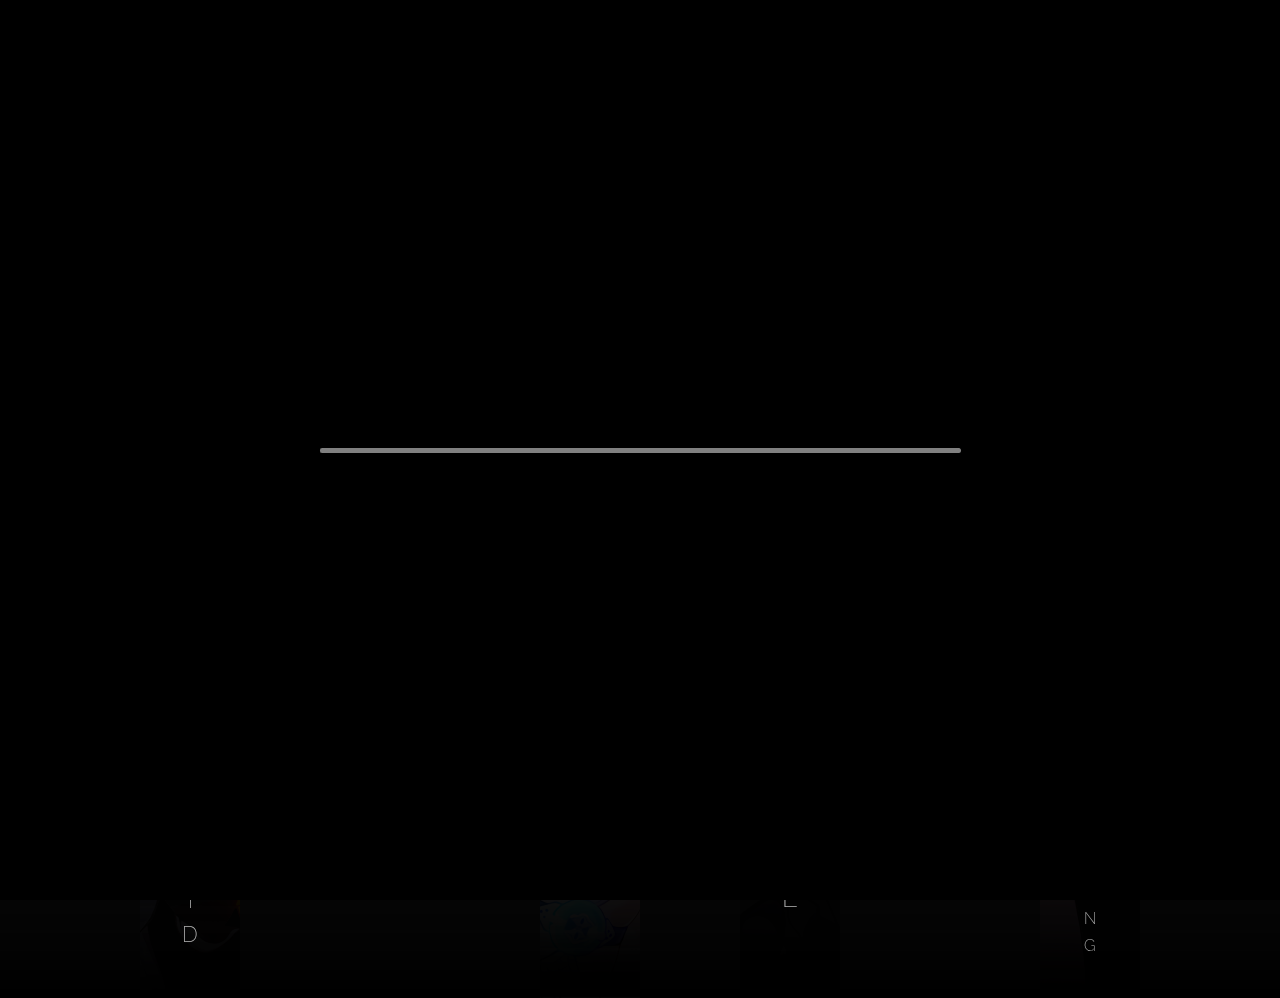
<file: index.html>
<!DOCTYPE html>
<html lang="en">
    <head>
        <title>Elysian Realm Recommended Builds (v6.7)</title>
        <meta charset="UTF-8">
        <meta name="keywords" content="Honkai Impact, Elysian Realm, Elysian Realm Guide">
        <meta name="description" content="Recommended builds and team for Elysian Realm in Honkai Impact">
        <meta name="viewport" content="width=device-width, initial-scale=1.0">
		<meta name="theme-color" content="black">
		<!-- Open Graph -->
		<meta property="og:url" content="https://goenyan.github.io/mimi-realm/">
		<meta property="og:type" content="website">
		<meta property="og:title" content="Elysian Realm Recommended Builds (v6.7)">
		<meta property="og:description" content="Recommended builds and team for Elysian Realm in Honkai Impact">
		<meta property="og:image" content="https://goenyan.github.io/mimi-realm/static/img/preview_v2.png">
		<meta property="og:image:type" content="image/png">
		<!-- Twitter -->
		<meta property="twitter:url" content="https://goenyan.github.io/mimi-realm/">
		<meta property="twitter:domain" content="risbi0.github.io">
		<meta name="twitter:title" content="Elysian Realm Recommended Builds (v6.7)">
		<meta name="twitter:description" content="Recommended builds and team for Elysian Realm in Honkai Impact">
		<meta name="twitter:image" content="https://goenyan.github.io/mimi-realm/static/img/preview_v2.png">
		<meta name="twitter:card" content="summary_large_image">
		<!-- web manifest, favicons -->
        <link rel="manifest" href="site.webmanifest" crossorigin="use-credentials">
        <link rel="icon" type="image/png" sizes="16x16" href="static/favicon/favicon-16x16.png">
        <link rel="icon" type="image/png" sizes="32x32" href="static/favicon/favicon-32x32.png">
        <link rel="icon" href="static/favicon/favicon.ico">
        <link rel="mask-icon" href="static/favicon/safari-pinned-tab.svg" color="#df76d8">
        <link rel="apple-touch-icon" sizes="180x180" href="static/favicon/apple-touch-icon.png">
		<!-- stylesheets, font, icon -->
        <link rel="preconnect" href="https://fonts.gstatic.com" crossorigin>
        <link rel="preconnect" href="https://fonts.googleapis.com">
        <link rel="stylesheet" href="https://fonts.googleapis.com/icon?family=Material+Icons">
		<link rel="stylesheet" href="https://fonts.googleapis.com/css2?family=Material+Symbols+Outlined:wght@200"/>
        <link rel="stylesheet" href="https://fonts.googleapis.com/css2?family=Raleway:wght@100;200&display=swap">
		<link rel="stylesheet" href="https://fonts.googleapis.com/css2?family=Plus+Jakarta+Sans:wght@300&display=swap">
        <link rel="stylesheet" href="static/styles/reset.css">
        <link rel="stylesheet" href="static/styles/styles.css">
		<!-- Google Analytics -->
        <script async src="https://www.googletagmanager.com/gtag/js?id=G-Q75RCLLPR4"></script>
		<script>
			window.dataLayer = window.dataLayer || [];
			function gtag(){dataLayer.push(arguments);}
			gtag('js', new Date());

			gtag('config', 'G-Q75RCLLPR4');
		</script>
		<!-- Google Tag Manager -->
		<script>
			(function(w,d,s,l,i){w[l]=w[l]||[];w[l].push({'gtm.start':
            new Date().getTime(),event:'gtm.js'});var f=d.getElementsByTagName(s)[0],
            j=d.createElement(s),dl=l!='dataLayer'?'&l='+l:'';j.async=true;j.src=
            'https://www.googletagmanager.com/gtm.js?id='+i+dl;f.parentNode.insertBefore(j,f);
            })(window,document,'script','dataLayer','GTM-K7H2JLF');
        </script>
    <script defer src="static/script.js"></script></head>
    <body class="flex f-col">
		<noscript>You need to enable JavaScript to run this app.</noscript>
        <div id="cover" class="flex fh-center fv-center pos-abs"><div id="progress-bar"><div id="meter"></div></div></div>
		<div id="bg"></div>
        <header class="flex fh-center fv-center f-col">
            <h1>Elysian Realm</h1>
            <p>Recommended builds updated for v6.7</p>
            <div>
                <a href="about.html">About This Guide</a>
                <a href="https://mimiakane.com/" target="_blank">Main Website</a>
				<a href="https://giwish.mimiakane.com/" target="_blank">Genshin Impact Wish Simulator</a>
            </div>
        </header>
        <main id="main-container" class="flex">
            <!-- generated html per loop
            // loop amount = valk amount
            <button type="button" class="banner pos-rel overflow-hide(mobile only) hidden(replaced with->)[animation name](removed after 1.99s)">
                <div id="[valk acronym]" class="[desktop/mobile] [desktop-mobile]-pos"></div>
                <div class="main-name flex fh-center fv-center pos-abs">
                    <span class="vertical-text [desktop/mobile]">[valk name]</span>
                </div>
            </button>
            -->
        </main>
        <button id="close">
            <span class="material-icons">close</span>
        </button>
        <div id="guide-container" class="no-display">
            <!-- loop  amount = same as above
            <div class="guide-content flex fv-center f-col [desktop/mobile] no-display [animation name on click]">
                <h2>[valk name]</h2> (desktop only)
                <p class="rating">[Inferno/Abstinence/Corruption]</p>
                <p class="build-no">Build [no.]</p> (for multiple builds only)
                <div class="rec-signets flex f-row">
                    // 5 times
                    <div class="signet sig-tog flex fh-center fv-center [signet owner]"></div>
                    // ...
                </div>
                <div class="flex f-row">
                    // 2-4 times depending if there's a transitional signet table, notes, or both
                    <div class="anchor flex fh-center fv-center pos-rel">
                        [M/S/T/N]
                        <a href="#[main/secondary/transitional-signets / notes]-[valk index]-[build no.]">
                            [Main/Secondary/Transitional Signets / Notes]
                            <span class="link-spanner pos-abs"></span>
                        </a>
                    </div>
                    // ...
                </div>
                <div class="emblem-support flex f-row">
                    <div class="emblem flex fh-center">
                        <table>
                            <thead>
                                <tr><th>Time</th><th colspan="2">Emblem</th></tr>
                            </thead>
                            <tbody>
                                // 3 rows
                                <tr>
                                    <td>[Early / Mid / Late]</td>
                                    // 1-2 times
                                    <td class="pos-rel">
                                        <div class="pic [emblem acronym]"></div>
                                        <label class="tooltip flex fh-center pos-abs">
                                            <input type="checkbox" class="pos-abs">
                                            <span class="pos-abs">[emblem name]</span>
                                        </label>
                                    </td>
                                    // ...
                                </tr>
                                // ...
                            </tbody>
                        </table>
                    </div>
                    <div class="supp flex fh-center">
                        <table>
                            <thead>
                                <tr><th>Type</th><th colspan="4">Supports</th></tr>
                            </thead>
                            <tbody>
                                // 2 rows
                                <tr>
                                    <td>[Utility / Damage]</td>
                                    // 2 times (support 1 and 2)
                                    <td class="pos-rel" colspan="2">
                                        <div class="pic [support valk acronym]">
                                        <label class="tooltip">
                                            <p>[support valk acronym uppercase]</p>
                                            <input type="checkbox" class="pos-abs">
                                            <span class="pos-abs">[support valk name]</span>
                                        </label>
                                    </td>
                                    // ...
                                </tr>
                                // ...
                            </tbody>
                        </table>
                    </div>
                </div>
                <h3>Recommended Gear</h3>
                <table class="gear-tbl">
                    <tbody>
                        // 2 rows
                        <tr>
                            <td class="pos-rel">
                                <div class="pic [weapon/stig class]"></div>
                                <label class="tooltip flex fh-center pos-abs">
                                    <input class="pos-abs" type="checkbox">
                                    <span class="pos-abs">[weapon/stig name]</span>
                                </label>
                            </td>
                        </tr>
                        // ...
                    </tbody>
                </table>
                <h3 id="exclusive-signets-[valk index]-[build no.]">Exclusive Signets</h3>
                <table id="exclusive-tbl">
                    <thead>
                        <tr><th>Signet</th><th>Priority</th></tr>
                    </thead>
                    <tbody>
                        // 5 times
                        <tr>
                            <td>Blessing of [exclusive signet name]</td>
                            <td>[Start/1st/2nd/Filler/Reinforcement/No]</td>
                        </tr>
                    </tbody>
                </table>
                // 2-3 times depending whether there's a transitional table or not
                <h3 id="[main/secondary/transitional]-signets-[valk index]-[build no.]">[Main/Secondary/Transitional] Signets</h3>
                <div class="rec-signets flex f-row">
                    // 1-4 times
                    <div class="signet sig-sep flex fv-center f-col [signet owner]">
                        <label>[I/II]</label>
                    </div>
                    // ...
                </div>
                <table id="[main/secondary/transitional]-tbl">
                    <thead>
                        <tr><th>Owner</th><th>Signet</th></tr>
                    </thead>
                    <tbody>
                        // times depending
                        <tr>
                            <td rowspan="5">[signet Owner]</td> // sample cell merge
                            <td>[signet 1]</td>
                        </tr>
                        // ...
                    </tbody>
                </table>
                // 0 - 1
                <div id="notes-[valk index]-[build no.]">
                    Notes:<br><br>
                    [note content]
                </div>
            </div>
            // ...
            -->
        </div>
        <footer></footer>
        <button id="goToTop">
            <span class="material-icons">keyboard_arrow_up</span>
        </button>
        <script>
        // register service worker
        if ('serviceWorker' in navigator) {
            const device = /Mobi/i.test(window.navigator.userAgent) ? 'mb' : 'dt';
            const value = encodeURIComponent(device);
            const swUrl = `serviceWorker.js?device=${value}`;
            navigator.serviceWorker.register(swUrl).then(() => console.log("Service Worker Registered"));
        }
        </script>
    </body>
</html>
</file>
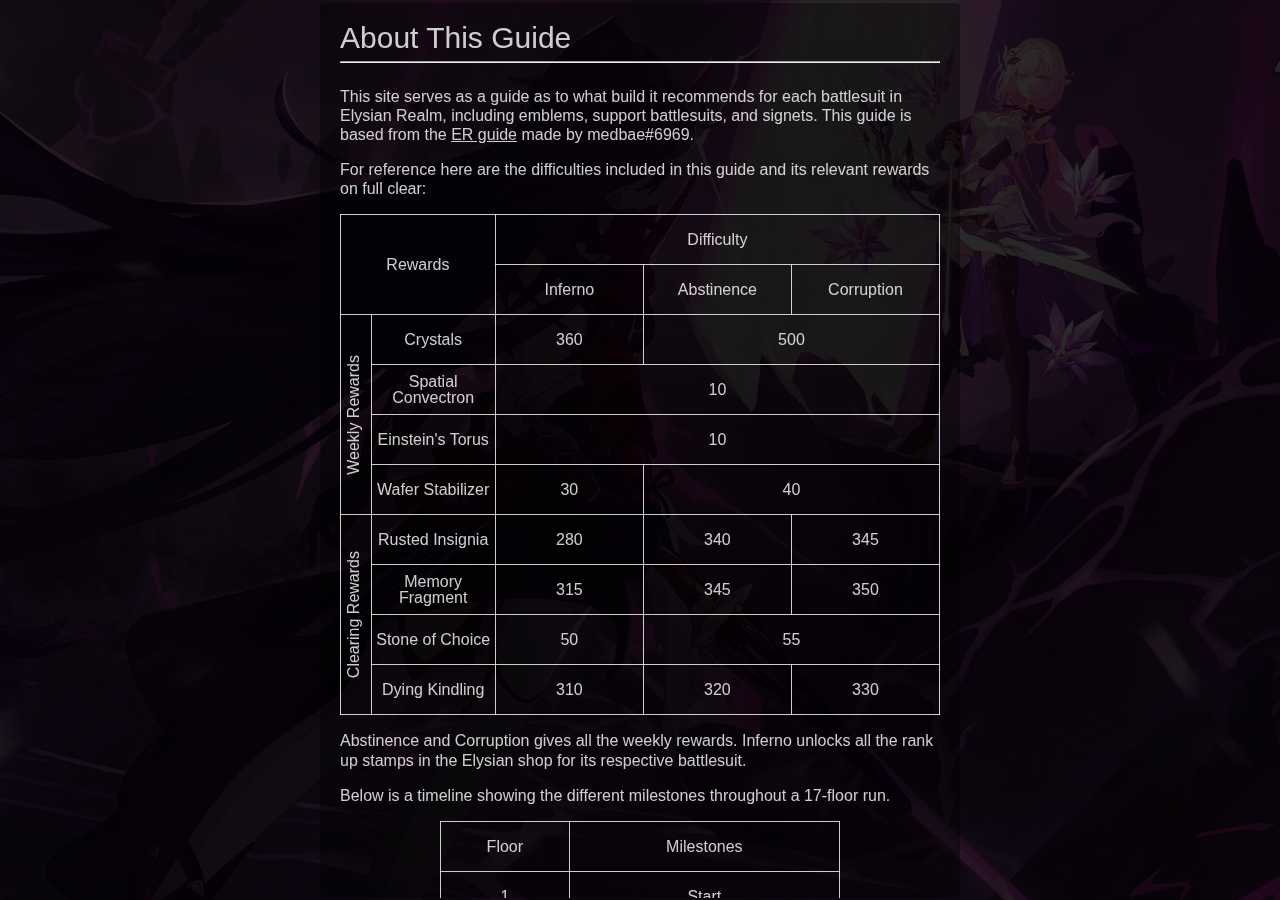
<file: about.html>
<!DOCTYPE html>
<html lang="en">
    <head>
        <title>About This Guide</title>
        <meta charset="UTF-8">
        <meta name="viewport" content="width=device-width, initial-scale=1.0">
        <meta name="theme-color" content="black">

        <link rel="icon" type="image/png" sizes="32x32" href="/mimi-realm/static/favicon/favicon-32x32.png">
        <link rel="icon" type="image/png" sizes="16x16" href="/mimi-realm/static/favicon/favicon-16x16.png">

        <link rel="stylesheet" href="static/styles/reset.css">
        <link rel="stylesheet" href="static/styles/styles.css">

        <script async src="https://www.googletagmanager.com/gtag/js?id=G-Q75RCLLPR4"></script>
		<script>
			window.dataLayer = window.dataLayer || [];
			function gtag(){dataLayer.push(arguments);}
			gtag('js', new Date());

			gtag('config', 'G-Q75RCLLPR4');
		</script>
    </head>
    <body id="about">
		<div id="bg"></div>
        <div id="container" class="flex fh-center fv-center">
            <div id="sub-container">
                <h5>About This Guide</h5><hr><br>
                <p>This site serves as a guide as to what build it recommends for each battlesuit in Elysian Realm, including emblems, support battlesuits, and signets. This guide is based from the <a href="https://rentry.org/ElysianRealm" target="_blank">ER guide</a> made by medbae#6969.</p><br>
                <p>For reference here are the difficulties included in this guide and its relevant rewards on full clear:</p><br>
                <div style="overflow-x: auto;">
                    <table>
                        <thead>
                            <tr>
                                <th colspan="2" rowspan="2">Rewards</th>
                                <th colspan="3">Difficulty</th>
                            </tr>
                            <tr>
                                <th>Inferno</th>
                                <th>Abstinence</th>
                                <th>Corruption</th>
                            </tr>
                        </thead>
                        <tbody>
                            <tr>
                                <td rowspan="4">
                                    <div class="flex fh-center fv-center" style="width: 25px;">
                                        <div class="sideways">Weekly Rewards</div>
                                    </div>
                                </td>
                                <td>Crystals</td>
                                <td>360</td>
                                <td colspan="2">500</td>
                            </tr>
                            <tr>
                                <td>Spatial Convectron</td>
                                <td colspan="3">10</td>
                            </tr>
                            <tr>
                                <td>Einstein's Torus</td>
                                <td colspan="3">10</td>
                            </tr>
                            <tr>
                                <td>Wafer Stabilizer</td>
                                <td>30</td>
                                <td colspan="2">40</td>
                            </tr>
                            <tr>
                                <td rowspan="4">
                                    <div class="flex fh-center fv-center" style="width: 25px;">
                                        <div class="sideways">Clearing Rewards</div>
                                    </div>
                                </td>
                                <td>Rusted Insignia</td>
                                <td>280</td>
                                <td>340</td>
                                <td>345</td>
                            </tr>
                            <tr>
                                <td>Memory Fragment</td>
                                <td>315</td>
                                <td>345</td>
                                <td>350</td>
                            </tr>
                            <tr>
                                <td>Stone of Choice</td>
                                <td>50</td>
                                <td colspan="2">55</td>
                            </tr>
                            <tr>
                                <td>Dying Kindling</td>
                                <td>310</td>
                                <td>320</td>
                                <td>330</td>
                            </tr>
                        </tbody>
                    </table>
                </div><br>
                <p>Abstinence and Corruption gives all the weekly rewards. Inferno unlocks all the rank up stamps in the Elysian shop for its respective battlesuit.</p><br>
                <p>Below is a timeline showing the different milestones throughout a 17-floor run.</p><br>
                <table id="timeline">
                    <thead>
                        <tr>
                            <th>Floor</th>
                            <th colspan="2">Milestones</th>
                        </tr>
                    </thead>
                    <tbody>
                        <tr>
                            <td>1</td>
                            <td colspan="2">Start</td>
                        </tr>
                        <tr>
                            <td>2</td>
                            <td colspan="2" rowspan="2">-</td>
                        </tr>
                        <tr>
                            <td>3</td>
                        </tr>
                        <tr>
                            <td>4</td>
                            <td>Double Signets</td>
                            <td>Shop 1</td>
                        </tr>
                        <tr>
                            <td>5</td>
                            <td colspan="2">Shop 1</td>
                        </tr>
                        <tr>
                            <td>6</td>
                            <td colspan="2">-</td>
                        </tr>
                        <tr>
                            <td>7</td>
                            <td colspan="2">Double Signets</td>
                        </tr>
                        <tr>
                            <td>8</td>
                            <td>Boss 1</td>
                            <td>Shop 2</td>
                        </tr>
                        <tr>
                            <td>9</td>
                            <td colspan="2">Shop 2</td>
                        </tr>
                        <tr>
                            <td>10</td>
                            <td colspan="2">-</td>
                        </tr>
                        <tr>
                            <td>11</td>
                            <td colspan="2">Double Signets</td>
                        </tr>
                        <tr>
                            <td>12</td>
                            <td>Boss 2</td>
                            <td>Shop 3</td>
                        </tr>
                        <tr>
                            <td>13</td>
                            <td colspan="2">Shop 3</td>
                        </tr>
                        <tr>
                            <td>14</td>
                            <td colspan="2">-</td>
                        </tr>
                        <tr>
                            <td>15</td>
                            <td colspan="2">Double Signets</td>
                        </tr>
                        <tr>
                            <td>16</td>
                            <td colspan="2">Shop 4 (mandatory)</td>
                        </tr>
                        <tr>
                            <td>17</td>
                            <td colspan="2">Boss 3</td>
                        </tr>
                    </tbody>
                </table><br>
                <p>Emblems on the left side of the Emblems column are the General emblems while on the right side are the Support emblems.</p><br>
                <p>Support battlesuits are classified into 2 types - utility and damage. Utility is usually for early game and damage for late game.</p><br>
                <p>Recommended gear is ordered by decreasing significance.</p><br>
                <p>Exclusive signets are listed with its respective priorities:</p><br>
                <ul>
                    <li>Start - picked from the start</li>
                    <li>1st / 2nd - next in line</li>
                    <li>Reinforcement - can be picked after the main signets are obtained</li>
                    <li>Optional - optional</li>
                    <li>No - don't pick</li>
                </ul>
                <p>Regular signets are grouped into 4 types - transitional, main, secondary, and optional. All battlesuits in this guide have main and secondary signets while some additionally have transitional or optional signets.</p><br>
                <ul>
                    <li>Transitional signets are picked before main signets. They give a fast increase in damage to get double rewards in 4F and beat 8F. After getting these signets, enter Phyllis' Shop to replace the emblem with one of the emblems of the main signets.</li>
                    <li>Main signets, as its name implies, are the most important for the run to be cleared.</li>
                    <li>Secondary signets are picked after completing the main signets. Pick as many as possible.</li>
					<li>Optional signets can be picked when all of the above is already picked.</li>
                </ul>
                <p>The guide only shows the key signets to be picked. If there aren't enough signets shown to unlock the core signet (if suggested), usually pick the signets that increase damage dealt, physical or elemental damage dealt or breach (depending on the battlesuit type) and damage taken by the enemies.</p><br>
                <p>The letters just below the signets displayed at the top are anchors for its respective section. The "T" letters stands for transitional signets, "M" for main signets, "S" for secondary signets, "O" for optional signets, and "N" for the notes section.</p><br>
                <p>Some guides may have notes at the end. It includes conditions of for stage effects, alternate signets, or notes for the entire signet series in general. It's best to check the notes section of the guide (if there is one), to get the full picture.</p><br>
                <br>
                <h6>Update History</h6><hr>
                <p>July 18, 2023</p>
                <ul><li>Initial release</li></ul>
            </div>
        </div>
        <script>
			if (!/Mobi/i.test(window.navigator.userAgent)) {
				document.querySelector('#sub-container').style.height = '95vh';
				document.querySelector('#bg').classList.add('bg-dt');
			} else {
				document.querySelector('#bg').classList.add('bg-mb');
			}
		</script>
    </body>
</html>
</file>
<file: static/styles/styles.css>
/* return font size based on string length */
/* return font size based on string length */
/* webkit scrollbar */
::-webkit-scrollbar {
  width: 8px;
  height: 8px;
}

::-webkit-scrollbar-thumb {
  background-color: transparent;
  border-radius: 10px;
}

::-webkit-scrollbar-thumb:hover {
  background-color: rgb(60, 60, 60);
}

::-webkit-scrollbar-track {
  background-color: rgba(0, 0, 0, 0.83);
}

body::-webkit-scrollbar-track {
  background-color: black;
}

/* guide scrollbar */
.guide-container ::-webkit-scrollbar-thumb,
.guide-container ::-webkit-scrollbar-track {
  background-color: transparent;
}

* {
  /* mozilla scrollbar */
  scrollbar-color: transparent black !important;
  scrollbar-width: thin !important;
}

/* return font size based on string length */
/* cover */
#cover {
  width: 100vw;
  height: 100vh;
  background-color: black;
  z-index: 1;
}

#progress-bar {
  width: 50%;
  height: 5px;
  background-color: #222;
}

#meter {
  width: 0;
  height: 5px;
  background-color: gray;
  border-radius: 5px;
}

#error-msg {
  padding: 0 15px 0 15px;
  text-align: center;
  line-height: 30px;
  font-size: 22px;
}

#refresh {
  border-radius: 50%;
  background-color: rgb(60, 60, 60);
  color: rgba(255, 255, 255, 0.8);
  width: 40px;
  height: 40px;
  margin: 10px 0 0 0;
  padding: 4px 0 0 0;
  cursor: pointer;
  border: none;
}
#refresh:hover {
  background-color: rgba(60, 60, 60, 0.8);
}

/* return font size based on string length */
#main-container {
  overflow-y: hidden;
}
#main-container.dt {
  background-image: linear-gradient(to top, black, transparent);
}
#main-container:hover {
  scrollbar-color: rgb(30, 30, 30) black !important;
}
#main-container:hover::-webkit-scrollbar-thumb {
  background-color: rgb(30, 30, 30);
}

.banner {
  padding: 0 0 0 0;
  background-color: transparent;
  border: none;
  cursor: pointer;
}
.banner div:nth-child(1) {
  filter: brightness(35%);
}
.banner > .dt {
  width: 100px;
  height: 800px;
  box-shadow: inset 0 -800px 800px -500px rgba(0, 0, 0, 0.8);
  background-size: cover;
  transition: filter 0.2s;
}
.banner:hover > .dt {
  filter: brightness(70%);
  transition: 0.2s;
  color: white;
}
.banner > .mb {
  width: 100vw;
  height: 25vw;
  box-shadow: inset 100px 0px 90px -90px rgba(0, 0, 0, 0.8), inset -100px 0px 90px -90px rgba(0, 0, 0, 0.8);
  background-size: cover;
}

.main-name {
  width: 100%;
  height: 100%;
  transform: translateY(-100%);
}

.vertical-text {
  font-family: "Raleway";
  font-weight: 200;
  text-transform: uppercase;
  letter-spacing: 8px;
  color: rgba(255, 255, 255, 0.7);
}
.vertical-text.dt {
  writing-mode: vertical-lr;
  text-orientation: upright;
}

.build-no {
  margin: 15px 0 0 0;
  font-size: 12px;
}

.rec-signets {
  margin: 10px 0 10px 0;
}

.signet {
  background-size: contain;
  background-repeat: no-repeat;
  opacity: 0.8;
}

.anchor {
  width: 30px;
  height: 30px;
  border: 1px solid rgba(255, 255, 255, 0.3);
  background-color: rgba(78, 78, 78, 0.2);
  font-family: "Raleway";
  font-weight: bold;
  font-size: 20px;
  color: rgba(255, 255, 255, 0.8);
}
.anchor:hover {
  cursor: pointer;
  background-color: rgba(255, 255, 255, 0.8);
  color: black;
}
.anchor a {
  font-size: 0px;
}

.link-spanner {
  width: 100%;
  height: 100%;
  transform: translate(-23px, -15px);
}

.sig-tog {
  width: 32px;
  height: 32px;
}

.sig-sep {
  width: 40px;
  height: 40px;
}

.signet label {
  padding: 40px 0 0 0;
  font-family: "Times New Roman", Times, serif;
  font-size: 10px;
}

.buff-tbl {
  margin: 10px 0 20px 0;
}

.emblem-support {
  justify-content: space-between;
  width: 90%;
}

@media only screen and (max-width: 400px) {
  .emblem-support {
    flex-direction: column;
  }
  .emblem, .supp {
    width: 100% !important;
  }
}
.emblem {
  width: 40%;
}
.emblem .tooltip {
  transform: translateY(-50px);
}
.emblem .tooltip input {
  height: 50px;
}
.emblem table {
  width: 100%;
}
.emblem table td:nth-child(2), .emblem table th:nth-child(2), .emblem #about table th:nth-child(2), #about .emblem table th:nth-child(2), .emblem table td:nth-child(3), .emblem table th:nth-child(3), .emblem #about table th:nth-child(3), #about .emblem table th:nth-child(3) {
  width: 50px;
}
.emblem .pic {
  width: 50px;
  height: 50px;
}

.supp {
  width: 55%;
  height: 150px;
}
.supp .tooltip {
  transform: translateY(-50px);
}
.supp .tooltip input {
  height: 50px;
}
.supp table {
  width: 100%;
}
.supp p {
  color: transparent;
}
.supp .pic {
  height: 50px;
}
.supp .supp-pic:hover .pic {
  filter: brightness(50%);
  transition: 0.3s;
}
.supp .supp-pic:hover p {
  color: rgba(255, 255, 255, 0.8);
  transition: 0.3s;
}

.emblem span, .supp span {
  transform: translateY(-22px);
}

.buff-tbl,
.exclusive-tbl,
.transitional-tbl,
.main-tbl,
.secondary-tbl,
.optional-tbl {
  width: 50%;
  min-width: 90%;
}
.buff-tbl:not(.exclusive-tbl) th:nth-child(1),
.exclusive-tbl:not(.exclusive-tbl) th:nth-child(1),
.transitional-tbl:not(.exclusive-tbl) th:nth-child(1),
.main-tbl:not(.exclusive-tbl) th:nth-child(1),
.secondary-tbl:not(.exclusive-tbl) th:nth-child(1),
.optional-tbl:not(.exclusive-tbl) th:nth-child(1) {
  width: 20%;
}

.gear-tbl {
  margin: 10px 0 0 0;
  width: 320px;
}
.gear-tbl .tooltip {
  transform: translateY(-100px);
}
.gear-tbl .tooltip input {
  height: 100px;
}
.gear-tbl tr:not(thead tr) {
  height: 80px;
}
.gear-tbl span {
  transform: translateY(-2px);
}
.gear-tbl .pic {
  width: 80px;
  height: 80px;
}

.pic {
  background: center/cover;
}
.pic:not(.hawp) {
  cursor: pointer;
}

.tooltip {
  width: 100%;
  height: 100%;
}
.tooltip p {
  transform: translateY(18px);
  height: 25px;
}
.tooltip span {
  visibility: hidden;
  text-align: center;
  white-space: nowrap;
  background-color: rgb(34, 34, 34);
  padding: 5px;
  color: rgba(255, 255, 255, 0.8);
  font-size: 12px;
  border-radius: 6px;
  opacity: 0;
  transition: opacity 0.2s;
}
.tooltip input {
  width: 100%;
  appearance: none;
  cursor: pointer;
}
.tooltip input:checked + span {
  visibility: visible;
  opacity: 1;
}

.notes {
  margin: 20px 0 20px 0;
  padding: 20px;
  width: 85%;
  font-size: 14px;
  line-height: 20px;
}
.notes:hover {
  background-color: rgba(255, 255, 255, 0.8);
  color: black;
}
.notes p {
  font-weight: bold;
}
.notes span {
  font-style: italic;
}

/* return font size based on string length */
/* banner images and name sizes */
#aka-dt {
  background-image: url("../img/Argent_Knight_Artemis_dt.png");
}
#aka-dt ~ .main-name > .dt {
  font-size: 22px;
}

#aka-mb {
  background-image: url("../img/Argent_Knight_Artemis_mb.png");
}
#aka-mb ~ .main-name > .mb {
  font-size: 7vw;
}

#aponia-dt {
  background-image: url("../img/Disciplinary_Perdition_dt.png");
}
#aponia-dt ~ .main-name > .dt {
  font-size: 20px;
}

#aponia-mb {
  background-image: url("../img/Disciplinary_Perdition_mb.png");
}
#aponia-mb ~ .main-name > .mb {
  font-size: 7vw;
}

#bke-dt {
  background-image: url("../img/Bright_Knight_Excelsis_dt.png");
}
#bke-dt ~ .main-name > .dt {
  font-size: 20px;
}

#bke-mb {
  background-image: url("../img/Bright_Knight_Excelsis_mb.png");
}
#bke-mb ~ .main-name > .mb {
  font-size: 7vw;
}

#carole-dt {
  background-image: url("../img/Sweet_n_Spicy_dt.png");
}
#carole-dt ~ .main-name > .dt {
  font-size: 35px;
}

#carole-mb {
  background-image: url("../img/Sweet_n_Spicy_mb.png");
}
#carole-mb ~ .main-name > .mb {
  font-size: 7vw;
}

#cn-dt {
  background-image: url("../img/Chrono_Navi_dt.png");
}
#cn-dt ~ .main-name > .dt {
  font-size: 38px;
}

#cn-mb {
  background-image: url("../img/Chrono_Navi_mb.png");
}
#cn-mb ~ .main-name > .mb {
  font-size: 9vw;
}

#da-dt {
  background-image: url("../img/Dea_Anchora_dt.png");
}
#da-dt ~ .main-name > .dt {
  font-size: 35px;
}

#da-mb {
  background-image: url("../img/Dea_Anchora_mb.png");
}
#da-mb ~ .main-name > .mb {
  font-size: 9vw;
}

#dw-dt {
  background-image: url("../img/Dreamweaver_dt.png");
}
#dw-dt ~ .main-name > .dt {
  font-size: 35px;
}

#dw-mb {
  background-image: url("../img/Dreamweaver_mb.png");
}
#dw-mb ~ .main-name > .mb {
  font-size: 9vw;
}

#eden-dt {
  background-image: url("../img/Golden_Diva_dt.png");
}
#eden-dt ~ .main-name > .dt {
  font-size: 35px;
}

#eden-mb {
  background-image: url("../img/Golden_Diva_mb.png");
}
#eden-mb ~ .main-name > .mb {
  font-size: 9vw;
}

#elysia-dt {
  background-image: url("../img/Miss_Pink_Elf_dt.png");
}
#elysia-dt ~ .main-name > .dt {
  font-size: 35px;
}

#elysia-mb {
  background-image: url("../img/Miss_Pink_Elf_mb.png");
}
#elysia-mb ~ .main-name > .mb {
  font-size: 8vw;
}

#fischl-dt {
  background-image: url("../img/Prinzessin_der_Verurteilung_dt.png");
}
#fischl-dt ~ .main-name > .dt {
  font-size: 16px;
}

#fischl-mb {
  background-image: url("../img/Prinzessin_der_Verurteilung_mb.png");
}
#fischl-mb ~ .main-name > .mb {
  font-size: 7vw;
}

#fr-dt {
  background-image: url("../img/Fallen_Rosemary_dt.png");
}
#fr-dt ~ .main-name > .dt {
  font-size: 30px;
}

#fr-mb {
  background-image: url("../img/Fallen_Rosemary_mb.png");
}
#fr-mb ~ .main-name > .mb {
  font-size: 7vw;
}

#gm-dt {
  background-image: url("../img/Goushinnso_Memento_dt.png");
}
#gm-dt ~ .main-name > .dt {
  font-size: 26px;
}

#gm-mb {
  background-image: url("../img/Goushinnso_Memento_mb.png");
}
#gm-mb ~ .main-name > .mb {
  font-size: 7vw;
}

#griseo-dt {
  background-image: url("../img/Starry_Impression_dt.png");
}
#griseo-dt ~ .main-name > .dt {
  font-size: 26px;
}

#griseo-mb {
  background-image: url("../img/Starry_Impression_mb.png");
}
#griseo-mb ~ .main-name > .mb {
  font-size: 6vw;
}

#hofi-dt {
  background-image: url("../img/Herrscher_of_Finality_dt.png");
}
#hofi-dt ~ .main-name > .dt {
  font-size: 22px;
}

#hofi-mb {
  background-image: url("../img/Herrscher_of_Finality_mb.png");
}
#hofi-mb ~ .main-name > .mb {
  font-size: 7vw;
}

#hofs-dt {
  background-image: url("../img/Herrscher_of_Flamescion_dt.png");
}
#hofs-dt ~ .main-name > .dt {
  font-size: 20px;
}

#hofs-mb {
  background-image: url("../img/Herrscher_of_Flamescion_mb.png");
}
#hofs-mb ~ .main-name > .mb {
  font-size: 7vw;
}

#hoh-dt {
  background-image: url("../img/Herrscher_of_Human_Ego_dt.png");
}
#hoh-dt ~ .main-name > .dt {
  font-size: 20px;
}

#hoh-mb {
  background-image: url("../img/Herrscher_of_Human_Ego_mb.png");
}
#hoh-mb ~ .main-name > .mb {
  font-size: 7vw;
}

#hoo-dt {
  background-image: url("../img/Herrscher_of_Origin_dt.png");
}
#hoo-dt ~ .main-name > .dt {
  font-size: 22px;
}

#hoo-mb {
  background-image: url("../img/Herrscher_of_Origin_mb.png");
}
#hoo-mb ~ .main-name > .mb {
  font-size: 7vw;
}

#hor-dt {
  background-image: url("../img/Herrscher_of_Reason_dt.png");
}
#hor-dt ~ .main-name > .dt {
  font-size: 22px;
}

#hor-mb {
  background-image: url("../img/Herrscher_of_Reason_mb.png");
}
#hor-mb ~ .main-name > .mb {
  font-size: 7vw;
}

#hos-dt {
  background-image: url("../img/Herrscher_of_Sentience_dt.png");
}
#hos-dt ~ .main-name > .dt {
  font-size: 20px;
}

#hos-mb {
  background-image: url("../img/Herrscher_of_Sentience_mb.png");
}
#hos-mb ~ .main-name > .mb {
  font-size: 7vw;
}

#hot-dt {
  background-image: url("../img/Herrscher_of_Thunder_dt.png");
}
#hot-dt ~ .main-name > .dt {
  font-size: 22px;
}

#hot-mb {
  background-image: url("../img/Herrscher_of_Thunder_mb.png");
}
#hot-mb ~ .main-name > .mb {
  font-size: 7vw;
}

#hotr-dt {
  background-image: url("../img/Herrscher_of_Truth_dt.png");
}
#hotr-dt ~ .main-name > .dt {
  font-size: 24px;
}

#hotr-mb {
  background-image: url("../img/Herrscher_of_Truth_mb.png");
}
#hotr-mb ~ .main-name > .mb {
  font-size: 7vw;
}

#hov-dt {
  background-image: url("../img/Herrscher_of_the_Void_dt.png");
}
#hov-dt ~ .main-name > .dt {
  font-size: 22px;
}

#hov-mb {
  background-image: url("../img/Herrscher_of_the_Void_mb.png");
}
#hov-mb ~ .main-name > .mb {
  font-size: 7vw;
}

#kira-dt {
  background-image: url("../img/Sugary_Starburst_dt.png");
}
#kira-dt ~ .main-name > .dt {
  font-size: 30px;
}

#kira-mb {
  background-image: url("../img/Sugary_Starburst_mb.png");
}
#kira-mb ~ .main-name > .mb {
  font-size: 7vw;
}

#lk-dt {
  background-image: url("../img/Luna_Kindred_dt.png");
}
#lk-dt ~ .main-name > .dt {
  font-size: 35px;
}

#lk-mb {
  background-image: url("../img/Luna_Kindred_mb.png");
}
#lk-mb ~ .main-name > .mb {
  font-size: 9vw;
}

#mc-dt {
  background-image: url("../img/Fervent_Tempo_dt.png");
}
#mc-dt ~ .main-name > .dt {
  font-size: 32px;
}

#mc-mb {
  background-image: url("../img/Fervent_Tempo_mb.png");
}
#mc-mb ~ .main-name > .mb {
  font-size: 7vw;
}

#mobius-dt {
  background-image: url("../img/Infinite_Ouroboros_dt.png");
}
#mobius-dt ~ .main-name > .dt {
  font-size: 26px;
}

#mobius-mb {
  background-image: url("../img/Infinite_Ouroboros_mb.png");
}
#mobius-mb ~ .main-name > .mb {
  font-size: 8vw;
}

#nyx-dt {
  background-image: url("../img/Starchasm_Nyx_dt.png");
}
#nyx-dt ~ .main-name > .dt {
  font-size: 35px;
}

#nyx-mb {
  background-image: url("../img/Starchasm_Nyx_mb.png");
}
#nyx-mb ~ .main-name > .mb {
  font-size: 7vw;
}

#pardo-dt {
  background-image: url("../img/Reverist_Calico_dt.png");
}
#pardo-dt ~ .main-name > .dt {
  font-size: 30px;
}

#pardo-mb {
  background-image: url("../img/Reverist_Calico_mb.png");
}
#pardo-mb ~ .main-name > .mb {
  font-size: 7vw;
}

#pe-dt {
  background-image: url("../img/Palatinus_Equinox_dt.png");
}
#pe-dt ~ .main-name > .dt {
  font-size: 26px;
}

#pe-mb {
  background-image: url("../img/Palatinus_Equinox_mb.png");
}
#pe-mb ~ .main-name > .mb {
  font-size: 8vw;
}

#raven-dt {
  background-image: url("../img/Midnight_Absinthe_dt.png");
}
#raven-dt ~ .main-name > .dt {
  font-size: 26px;
}

#raven-mb {
  background-image: url("../img/Midnight_Absinthe_mb.png");
}
#raven-mb ~ .main-name > .mb {
  font-size: 8vw;
}

#ri-dt {
  background-image: url("../img/Ritual_Imayoh_dt.png");
}
#ri-dt ~ .main-name > .dt {
  font-size: 35px;
}

#ri-mb {
  background-image: url("../img/Ritual_Imayoh_mb.png");
}
#ri-mb ~ .main-name > .mb {
  font-size: 8vw;
}

#sk-dt {
  background-image: url("../img/Shadow_Knight_dt.png");
}
#sk-dt ~ .main-name > .dt {
  font-size: 35px;
}

#sk-mb {
  background-image: url("../img/Shadow_Knight_mb.png");
}
#sk-mb ~ .main-name > .mb {
  font-size: 7vw;
}

#sn-dt {
  background-image: url("../img/Stygian_Nymph_dt.png");
}
#sn-dt ~ .main-name > .dt {
  font-size: 35px;
}

#sn-mb {
  background-image: url("../img/Stygian_Nymph_mb.png");
}
#sn-mb ~ .main-name > .mb {
  font-size: 7vw;
}

#spa-dt {
  background-image: url("../img/Spina_Astera_dt.png");
}
#spa-dt ~ .main-name > .dt {
  font-size: 35px;
}

#spa-mb {
  background-image: url("../img/Spina_Astera_mb.png");
}
#spa-mb ~ .main-name > .mb {
  font-size: 9vw;
}

#ss-dt {
  background-image: url("../img/Sixth_Serenade_dt.png");
}
#ss-dt ~ .main-name > .dt {
  font-size: 30px;
}

#ss-mb {
  background-image: url("../img/Sixth_Serenade_mb.png");
}
#ss-mb ~ .main-name > .mb {
  font-size: 7vw;
}

#sus-dt {
  background-image: url("../img/Jade_Knight_dt.png");
}
#sus-dt ~ .main-name > .dt {
  font-size: 35px;
}

#sus-mb {
  background-image: url("../img/Jade_Knight_mb.png");
}
#sus-mb ~ .main-name > .mb {
  font-size: 9vw;
}

#sw-dt {
  background-image: url("../img/Silverwing_N-EX_dt.png");
}
#sw-dt ~ .main-name > .dt {
  font-size: 30px;
}

#sw-mb {
  background-image: url("../img/Silverwing_N-EX_mb.png");
}
#sw-mb ~ .main-name > .mb {
  font-size: 7vw;
}

#ta-dt {
  background-image: url("../img/Terminal_Aide_0017_dt.png");
}
#ta-dt ~ .main-name > .dt {
  font-size: 26px;
}

#ta-mb {
  background-image: url("../img/Terminal_Aide_0017_mb.png");
}
#ta-mb ~ .main-name > .mb {
  font-size: 7vw;
}

#vb-dt {
  background-image: url("../img/Striker_Fulminata_dt.png");
}
#vb-dt ~ .main-name > .dt {
  font-size: 26px;
}

#vb-mb {
  background-image: url("../img/Striker_Fulminata_mb.png");
}
#vb-mb ~ .main-name > .mb {
  font-size: 6vw;
}

#ve-dt {
  background-image: url("../img/Twilight_Paladin_dt.png");
}
#ve-dt ~ .main-name > .dt {
  font-size: 30px;
}

#ve-mb {
  background-image: url("../img/Twilight_Paladin_mb.png");
}
#ve-mb ~ .main-name > .mb {
  font-size: 7vw;
}

#vg-dt {
  background-image: url("../img/Valkyrie_Gloria_dt.png");
}
#vg-dt ~ .main-name > .dt {
  font-size: 30px;
}

#vg-mb {
  background-image: url("../img/Valkyrie_Gloria_mb.png");
}
#vg-mb ~ .main-name > .mb {
  font-size: 7vw;
}

#villv-dt {
  background-image: url("../img/Helical_Contraption_dt.png");
}
#villv-dt ~ .main-name > .dt {
  font-size: 22px;
}

#villv-mb {
  background-image: url("../img/Helical_Contraption_mb.png");
}
#villv-mb ~ .main-name > .mb {
  font-size: 7vw;
}

#vq-dt {
  background-image: url("../img/Valkyrie_Quicksand_dt.png");
}
#vq-dt ~ .main-name > .dt {
  font-size: 26px;
}

#vq-mb {
  background-image: url("../img/Valkyrie_Quicksand_mb.png");
}
#vq-mb ~ .main-name > .mb {
  font-size: 7vw;
}

#vke-dt {
  background-image: url("../img/Vermilion_Knight_Eclipse_dt.png");
}
#vke-dt ~ .main-name > .dt {
  font-size: 18px;
}

#vke-mb {
  background-image: url("../img/Vermilion_Knight_Eclipse_mb.png");
}
#vke-mb ~ .main-name > .mb {
  font-size: 7vw;
}

/* return font size based on string length */
/* signet imaages */
.aponia {
  background-image: url("../img/Aponia_Signet.png");
}

.eden {
  background-image: url("../img/Eden_Signet.png");
}

.griseo {
  background-image: url("../img/Griseo_Signet.png");
}

.hua {
  background-image: url("../img/Hua_Signet.png");
}

.kalpas {
  background-image: url("../img/Kalpas_Signet.png");
}

.kevin {
  background-image: url("../img/Kevin_Signet.png");
}

.kosma {
  background-image: url("../img/Kosma_Signet.png");
}

.mobius {
  background-image: url("../img/Mobius_Signet.png");
}

.pardofelis {
  background-image: url("../img/Pardofelis_Signet.png");
}

.sakura {
  background-image: url("../img/Sakura_Signet.png");
}

.su {
  background-image: url("../img/Su_Signet.png");
}

.vill-v {
  background-image: url("../img/Vill-V_Signet.png");
}

/* return font size based on string length */
/* emblem images */
.aopl {
  background-image: url("../img/An_Old_Pals_Legacy.png");
}

.boy {
  background-image: url("../img/Because_of_You.png");
}

.bf {
  background-image: url("../img/Boundless_Feeling.png");
}

.bl {
  background-image: url("../img/Boundless_Logos.png");
}

.b {
  background-image: url("../img/Burden.png");
}

.dg {
  background-image: url("../img/Dreamful_Gold.png");
}

.els {
  background-image: url("../img/Empty_Like_Shala.png");
}

.fas {
  background-image: url("../img/Faraway_Ship.png");
}

.fipl {
  background-image: url("../img/Falling_in_Past_Light.png");
}

.ff {
  background-image: url("../img/Fragile_Friend.png");
}

.foe {
  background-image: url("../img/Feast_of_Emptiness.png");
}

.fos {
  background-image: url("../img/Forbidden_Seed.png");
}

.fmt {
  background-image: url("../img/Forget_Me_Not.png");
}

.gg {
  background-image: url("../img/Gold_Goblet.png");
}

.god {
  background-image: url("../img/Good_Old_Days.png");
}

.gsr {
  background-image: url("../img/Grey_Scale_Rainbow.png");
}

.h {
  background-image: url("../img/Hometown.png");
}

.haaml {
  background-image: url("../img/Heavy_as_a_Million_Lives.png");
}

.hl {
  background-image: url("../img/Home_Lost.png");
}

.iwbw {
  background-image: url("../img/It_Will_Be_Written.png");
}

.kttd {
  background-image: url("../img/Key_to_the_Deep.png");
}

.laabl {
  background-image: url("../img/Light_as_a_Bodhi_Leaf.png");
}

.mkm {
  background-image: url("../img/Mad_Kings_Mask.png");
}

.m {
  background-image: url("../img/Memory.png");
}

.oor {
  background-image: url("../img/Out_of_Reach.png");
}

.pm {
  background-image: url("../img/Pseudo_Miracle.png");
}

.pogae {
  background-image: url("../img/Proof_of_Good_and_Evil.png");
}

.r {
  background-image: url("../img/Resolve.png");
}

.rl {
  background-image: url("../img/Ruined_Legacy.png");
}

.roa {
  background-image: url("../img/Rainbow_of_Absence.png");
}

.sts {
  background-image: url("../img/Stained_Sakura.png");
}

.tc {
  background-image: url("../img/Thorny_Crown.png");
}

.tf {
  background-image: url("../img/Tin_Flask.png");
}

.tfs {
  background-image: url("../img/The_First_Scale.png");
}

.th {
  background-image: url("../img/Tsukimi_Himiko.png");
}

.tlm {
  background-image: url("../img/The_Lonely_Moon.png");
}

.vot {
  background-image: url("../img/Veil_of_Tears.png");
}

/* return font size based on string length */
/* support valk images */
.ae {
  background-image: url("../img/Azure_Empyrea_Avatar.png");
}

.bke {
  background-image: url("../img/Bright_Knight_Excelsis_Avatar.png");
}

.br {
  background-image: url("../img/Blood_Rose_Avatar.png");
}

.dp {
  background-image: url("../img/Divine_Prayer_Avatar.png");
}

.fr {
  background-image: url("../img/Fallen_Rosemary_Avatar.png");
}

.hb {
  background-image: url("../img/Haxxor_Bunny_Avatar.png");
}

.le {
  background-image: url("../img/Lightning_Empress_Avatar.png");
}

.ma {
  background-image: url("../img/Midnight_Absinthe_Avatar.png");
}

.rc {
  background-image: url("../img/Reverist_Calico_Avatar.png");
}

.sa {
  background-image: url("../img/Starlit_Astrologos_Avatar.png");
}

.sn {
  background-image: url("../img/Stygian_Nymph_Avatar.png");
}

.ss {
  background-image: url("../img/Snowy_Sniper_Avatar.png");
}

.vc {
  background-image: url("../img/Valkyrie_Chariot_Avatar.png");
}

.vke {
  background-image: url("../img/Vermilion_Knight_Eclipse_Avatar.png");
}

/* return font size based on string length */
/* weapon images */
.hawp {
  background-image: url("../img/0_high_atk_weap.png");
}

.abfl {
  background-image: url("../img/Abyss_Flower_Liminal_Spiral.png");
}

.asdi {
  background-image: url("../img/Astral_Divide_Pisces.png");
}

.baim {
  background-image: url("../img/Basilisks_Image_Deathshroud.png");
}

.blda {
  background-image: url("../img/Blood_Dance.png");
}

.codu {
  background-image: url("../img/Cosmic_Duality.png");
}

.dabr {
  background-image: url("../img/Dawn_Breaker_Talwar.png");
}

.doeg {
  background-image: url("../img/Domain_of_Ego_Flawless_Return.png");
}

.doin {
  background-image: url("../img/Domain_of_Incandescence.png");
}

.dore {
  background-image: url("../img/Domain_of_Revelation.png");
}

.dosa {
  background-image: url("../img/Domain_of_Sanction.png");
}

.dose {
  background-image: url("../img/Domain_of_Sentience.png");
}

.dovo {
  background-image: url("../img/Domain_of_the_Void.png");
}

.ecpa {
  background-image: url("../img/Echo_of_Paradise.png");
}

.elas {
  background-image: url("../img/Elysian_Astra_Hearts_Color.png");
}

.eogl {
  background-image: url("../img/Eos_Gloria.png");
}

.fafl {
  background-image: url("../img/Falcon_Flare_FINAL.png");
}

.frna {
  background-image: url("../img/Frozen_Naraka.png");
}

.heso {
  background-image: url("../img/Hekates_Sombre.png");
}

.irhe {
  background-image: url("../img/Iris_of_Helheim.png");
}

.kevo {
  background-image: url("../img/Keys_of_the_Void.png");
}

.loco {
  background-image: url("../img/Lost_Conviction_Damnation.png");
}

.miat {
  background-image: url("../img/Midnight_Ataegina.png");
}

.miec {
  background-image: url("../img/Midnight_Eclipse.png");
}

.miki {
  background-image: url("../img/Miracle_Kissy_Pillow.png");
}

.miwa {
  background-image: url("../img/Mitternachts_Waltz.png");
}

.mubl {
  background-image: url("../img/Muramasa_Bloodlust.png");
}

.nost {
  background-image: url("../img/Nocturnal_Stealth_Beam.png");
}

.nure {
  background-image: url("../img/Nuadas_Revenge.png");
}

.obdo {
  background-image: url("../img/Oblivion_Down.png");
}

.obwi {
  background-image: url("../img/Obscuring_Wing.png");
}

.paac {
  background-image: url("../img/Path_to_Acheron_Kindred.png");
}

.pobl {
  background-image: url("../img/Positron_Blasters.png");
}

.puph {
  background-image: url("../img/Purana_Phantasma.png");
}

.rudr {
  background-image: url("../img/Rudder_in_Dream.png");
}

.saas {
  background-image: url("../img/Sagittarius_Astra.png");
}

.saga {
  background-image: url("../img/Sanguine_Gaze.png");
}

.saun {
  background-image: url("../img/Sanguine_Gaze_Union.png");
}

.sena {
  background-image: url("../img/Seven_Thunders_of_Retribution_Narukami.png");
}

.seru {
  background-image: url("../img/Seven_Thunders_of_Retribution_Rumble.png");
}

.shur {
  background-image: url("../img/Shuhadaku_of_Uriel.png");
}

.skth {
  background-image: url("../img/Skadi_of_Thrymheim.png");
}

.sldr {
  background-image: url("../img/Sleepers_Dream.png");
}

.sted {
  background-image: url("../img/Star_of_Eden_World.png");
}

.sumu {
  background-image: url("../img/Surtr_Muspellsverd.png");
}

.thsa {
  background-image: url("../img/3rd_Sacred_Relic.png");
}

.topa {
  background-image: url("../img/Tower_of_the_Past_Silk_Ladder.png");
}

.whpa {
  background-image: url("../img/Whisper_of_the_Past_Sonnet.png");
}

/* return font size based on string length */
/* stigmata images */
.allt {
  background-image: url("../img/Allan_Poe_T.png");
}

.allm {
  background-image: url("../img/Allan_Poe_M.png");
}

.allb {
  background-image: url("../img/Allan_Poe_B.png");
}

.anat {
  background-image: url("../img/Ana_Schariac_T.png");
}

.anam {
  background-image: url("../img/Ana_Schariac_M.png");
}

.anab {
  background-image: url("../img/Ana_Schariac_B.png");
}

.aslt {
  background-image: url("../img/Aslaug_T.png");
}

.aslm {
  background-image: url("../img/Aslaug_M.png");
}

.aslb {
  background-image: url("../img/Aslaug_B.png");
}

.bast {
  background-image: url("../img/Bastet_T.png");
}

.basm {
  background-image: url("../img/Bastet_M.png");
}

.basb {
  background-image: url("../img/Bastet_B.png");
}

.bent {
  background-image: url("../img/Benares_Awakening_T.png");
}

.benm {
  background-image: url("../img/Benares_Awakening_M.png");
}

.benb {
  background-image: url("../img/Benares_Awakening_B.png");
}

.biat {
  background-image: url("../img/Bianka_Theatre_T.png");
}

.biam {
  background-image: url("../img/Bianka_Theatre_M.png");
}

.biab {
  background-image: url("../img/Bianka_Theatre_B.png");
}

.brot {
  background-image: url("../img/Bronya_N-EX_T.png");
}

.brom {
  background-image: url("../img/Bronya_N-EX_M.png");
}

.brob {
  background-image: url("../img/Bronya_N-EX_B.png");
}

.cart {
  background-image: url("../img/Carlo_Collodi_T.png");
}

.carm {
  background-image: url("../img/Carlo_Collodi_M.png");
}

.carb {
  background-image: url("../img/Carlo_Collodi_B.png");
}

.cezt {
  background-image: url("../img/Cezanne_T.png");
}

.cezm {
  background-image: url("../img/Cezanne_M.png");
}

.cezb {
  background-image: url("../img/Cezanne_B.png");
}

.chrt {
  background-image: url("../img/Idol_Transformation_T.png");
}

.chrm {
  background-image: url("../img/Idol_Transformation_M.png");
}

.chrb {
  background-image: url("../img/Idol_Transformation_B.png");
}

.dant {
  background-image: url("../img/Dante_T.png");
}

.danm {
  background-image: url("../img/Dante_M.png");
}

.danb {
  background-image: url("../img/Dante_B.png");
}

.dirt {
  background-image: url("../img/Dirac_T.png");
}

.dirm {
  background-image: url("../img/Dirac_M.png");
}

.dirb {
  background-image: url("../img/Dirac_B.png");
}

.drat {
  background-image: url("../img/Dracula_T.png");
}

.dram {
  background-image: url("../img/Dracula_M.png");
}

.drab {
  background-image: url("../img/Dracula_B.png");
}

.elpt {
  background-image: url("../img/Elysia_Pristine_T.png");
}

.elpm {
  background-image: url("../img/Elysia_Pristine_M.png");
}

.elpb {
  background-image: url("../img/Elysia_Pristine_B.png");
}

.elyt {
  background-image: url("../img/Elysia_T.png");
}

.elym {
  background-image: url("../img/Elysia_M.png");
}

.elyb {
  background-image: url("../img/Elysia_B.png");
}

.hant {
  background-image: url("../img/Handel_T.png");
}

.hanm {
  background-image: url("../img/Handel_M.png");
}

.hanb {
  background-image: url("../img/Handel_B.png");
}

.iret {
  background-image: url("../img/Irene_Adler_T.png");
}

.irem {
  background-image: url("../img/Irene_Adler_M.png");
}

.ireb {
  background-image: url("../img/Irene_Adler_B.png");
}

.kaft {
  background-image: url("../img/Kafka_T.png");
}

.kafm {
  background-image: url("../img/Kafka_M.png");
}

.kafb {
  background-image: url("../img/Kafka_B.png");
}

.leet {
  background-image: url("../img/Leeuwenhoek_T.png");
}

.leeb {
  background-image: url("../img/Leeuwenhoek_B.png");
}

.list {
  background-image: url("../img/Li_Sushang_Shenzhou_Reminiscence_T.png");
}

.lism {
  background-image: url("../img/Li_Sushang_Shenzhou_Reminiscence_M.png");
}

.lisb {
  background-image: url("../img/Li_Sushang_Shenzhou_Reminiscence_B.png");
}

.lint {
  background-image: url("../img/Linnaeus_T.png");
}

.linm {
  background-image: url("../img/Linnaeus_M.png");
}

.linb {
  background-image: url("../img/Linnaeus_B.png");
}

.marm {
  background-image: url("../img/Marco_Polo_M.png");
}

.mict {
  background-image: url("../img/Michelangelo_T.png");
}

.micb {
  background-image: url("../img/Michelangelo_B.png");
}

.murt {
  background-image: url("../img/Murata_Himeko_T.png");
}

.murm {
  background-image: url("../img/Murata_Himeko_M.png");
}

.murb {
  background-image: url("../img/Murata_Himeko_B.png");
}

.pagt {
  background-image: url("../img/Paganini_T.png");
}

.pagm {
  background-image: url("../img/Paganini_M.png");
}

.pagb {
  background-image: url("../img/Paganini_B.png");
}

.ragt {
  background-image: url("../img/Ragna_T.png");
}

.ragm {
  background-image: url("../img/Ragna_M.png");
}

.ragb {
  background-image: url("../img/Ragna_B.png");
}

.rebt {
  background-image: url("../img/Mei_Spectramancer_T.png");
}

.rebb {
  background-image: url("../img/Fu_Hua_Onyx_Simurgh_B.png");
}

.rot {
  background-image: url("../img/Robert_Peary_T.png");
}

.rom {
  background-image: url("../img/Robert_Peary_M.png");
}

.rob {
  background-image: url("../img/Robert_Peary_B.png");
}

.shat {
  background-image: url("../img/Shakespeare_Adrift_T.png");
}

.sham {
  background-image: url("../img/Shakespeare_Adrift_M.png");
}

.shab {
  background-image: url("../img/Shakespeare_Adrift_B.png");
}

.shst {
  background-image: url("../img/Raksha_T.png");
}

.shsm {
  background-image: url("../img/Sushang_M.png");
}

.shsb {
  background-image: url("../img/Empyrea_Phoenix_B.png");
}

.siem {
  background-image: url("../img/Siegfried_Kaslana_M.png");
}

.sirt {
  background-image: url("../img/Sirin_Ascendant_T.png");
}

.sirm {
  background-image: url("../img/Sirin_Ascendant_M.png");
}

.sirb {
  background-image: url("../img/Sirin_Ascendant_B.png");
}

.tham {
  background-image: url("../img/Thales_M.png");
}

.vert {
  background-image: url("../img/Verne_T.png");
}

.verm {
  background-image: url("../img/Verne_M.png");
}

.verb {
  background-image: url("../img/Verne_B.png");
}

.want {
  background-image: url("../img/Wang_Zhenyi_T.png");
}

.wanm {
  background-image: url("../img/Wang_Zhenyi_M.png");
}

.wanb {
  background-image: url("../img/Wang_Zhenyi_B.png");
}

.welt {
  background-image: url("../img/Welt_Yang_T.png");
}

.welm {
  background-image: url("../img/Welt_Yang_M.png");
}

.welb {
  background-image: url("../img/Welt_Yang_B.png");
}

.wilt {
  background-image: url("../img/Willows_T.png");
}

.wilm {
  background-image: url("../img/Willows_M.png");
}

.wilb {
  background-image: url("../img/Willows_B.png");
}

.zent {
  background-image: url("../img/Zeno_T.png");
}

.zenm {
  background-image: url("../img/Zeno_M.png");
}

.zenb {
  background-image: url("../img/Zeno_B.png");
}

/* return font size based on string length */
#guide-container {
  width: 100%;
  height: 100%;
  position: fixed;
}
#guide-container::before {
  content: "";
  position: absolute;
  z-index: 1;
  opacity: 0;
  width: 100%;
  height: 5px;
}
#guide-container::after {
  content: "";
  position: absolute;
  z-index: 1;
  opacity: 0;
  width: 100%;
  height: 3em;
  background-image: linear-gradient(0deg, black 0%, rgba(0, 0, 0, 0.8) 40%, transparent 100%);
}

.bg-fade-in {
  animation: bgfadein 0.5s forwards;
}

.bg-fade-out {
  animation: bgfadeout 0.5s forwards;
}

@keyframes bgfadein {
  from {
    background-color: transparent;
  }
  to {
    background-color: rgba(0, 0, 0, 0.3);
  }
}
@keyframes bgfadeout {
  from {
    background-color: rgba(0, 0, 0, 0.3);
  }
  to {
    background-color: transparent;
  }
}
.guide-content {
  scrollbar-width: none !important;
  overflow-x: hidden;
  overflow-y: scroll;
  transition: 0.3s ease;
  position: relative;
  left: 50%;
  background-color: rgba(0, 0, 0, 0.7);
  border-radius: 5px;
}
.guide-content ::-webkit-scrollbar {
  display: none;
}
.guide-content .ribbon {
  background: rgba(255, 255, 255, 0.5);
  color: rgba(255, 255, 255, 0.8);
}
.guide-content.mb {
  width: 100%;
  height: calc(100% - 25vw);
  transform: translateX(-50%);
}
.guide-content.mb.upper {
  margin: 25vw 0 0 0;
}
.guide-content.mb .ribbon {
  top: 20px;
  left: 0px;
  padding: 5px 15px;
  font-size: 22px;
}
.guide-content.dt {
  width: 600px;
  border: 3px solid rgba(255, 255, 255, 0.5);
  transform: translate(-50%, 15%);
}
.guide-content.dt .ribbon {
  padding: 20px 0 7px 0;
  top: -7px;
  left: -35px;
  width: 100px;
  transform: rotate(-45deg);
  text-align: center;
  font-size: 20px;
}
.guide-content .material-symbols-outlined {
  font-size: 20px;
}
.guide-content .material-symbols-outlined:first-child {
  margin: 0 5px 0 0;
}
.guide-content .material-symbols-outlined:last-child {
  margin: 0 0 0 5px;
}

@media only screen and (min-height: 950px) {
  .guide-content.dt {
    height: 800px;
  }
}
@media only screen and (max-height: 949px) {
  .guide-content.dt {
    height: calc(100vh - 15px);
  }
}
/* desktop (innerHeight >= 950px) */
.guide-entry-desktop-n {
  animation: guideentrydesktopn 0.6s forwards;
}

@keyframes guideentrydesktopn {
  from {
    transform: translate(-50%, -100px);
    opacity: 0;
  }
  to {
    transform: translate(-50%, 15%);
    opacity: 1;
  }
}
.guide-exit-desktop-n {
  animation: guideexitdesktopn 0.6s forwards;
}

@keyframes guideexitdesktopn {
  from {
    transform: translate(-50%, 15%);
    opacity: 1;
  }
  to {
    transform: translate(-50%, -100px);
    opacity: 0;
  }
}
/* desktop (innerHeight <= 949px) */
.guide-entry-desktop-s {
  animation: guideentrydesktops 0.6s forwards;
}

@keyframes guideentrydesktops {
  from {
    transform: translate(-50%, -100px);
    opacity: 0;
  }
  to {
    transform: translate(-50%, 5px);
    opacity: 1;
  }
}
.guide-exit-desktop-s {
  animation: guideexitdesktops 0.6s forwards;
}

@keyframes guideexitdesktops {
  from {
    transform: translate(-50%, 5px);
    opacity: 1;
  }
  to {
    transform: translate(-50%, -100px);
    opacity: 0;
  }
}
/* mobile */
.guide-top-entry-mobile {
  animation: guideopenentrymobile 0.6s ease-out forwards;
}

@keyframes guideopenentrymobile {
  from {
    transform: translate(-50%, -100px);
    opacity: 0;
  }
  to {
    transform: translateX(-50%);
    opacity: 1;
  }
}
.guide-top-exit-mobile {
  animation: guideopenexitmobile 0.5s ease-in forwards;
}

@keyframes guideopenexitmobile {
  from {
    transform: translateX(-50%);
    opacity: 1;
  }
  to {
    transform: translate(-50%, -100px);
    opacity: 0;
  }
}
.guide-bot-entry-mobile {
  animation: guidebotentrymobile 0.6s ease-out forwards;
}

@keyframes guidebotentrymobile {
  from {
    transform: translate(-50%, 100px);
    opacity: 0;
  }
  to {
    transform: translateX(-50%);
    opacity: 1;
  }
}
.guide-bot-exit-mobile {
  animation: guidebotexitmobile 0.5s ease-in forwards;
}

@keyframes guidebotexitmobile {
  from {
    transform: translateX(-50%);
    opacity: 1;
  }
  to {
    transform: translate(-50%, 100px);
    opacity: 0;
  }
}
/* return font size based on string length */
/* about page */
#about #container {
  background-color: rgba(0, 0, 0, 0.83);
  height: 100vh;
}
#about #sub-container {
  scrollbar-color: rgb(40, 40, 40) transparent !important;
  background-color: rgba(0, 0, 0, 0.4);
  border-radius: 5px;
  width: 600px;
  max-width: 90%;
  padding: 20px;
  overflow-y: auto;
}
#about #sub-container::-webkit-scrollbar-track {
  background-color: transparent;
}
#about .cell-center {
  width: 25px;
}
#about .sideways {
  writing-mode: vertical-lr;
  transform: rotate(180deg);
}
#about #timeline {
  max-width: 400px;
}
#about #timeline th:nth-child(1) {
  width: 10%;
}
#about h5 {
  font-size: 30px;
}
#about h6 {
  font-size: 24px;
}
#about p, #about li {
  line-height: 1.2;
}
#about table {
  margin: auto;
}
#about table td, #about table th {
  border: 1px solid rgba(255, 255, 255, 0.8);
}
#about table th {
  vertical-align: middle;
  font-size: unset;
  width: 20%;
}
#about hr, #about a {
  color: rgba(255, 255, 255, 0.8);
}

@media only screen and (max-width: 640px) {
  #sub-container {
    width: auto;
    height: unset;
    overflow-y: unset;
  }
  #about #container {
    height: initial;
  }
}
* {
  -webkit-user-select: none;
  user-select: none;
}
*:focus {
  outline: none;
}

.flex {
  display: flex;
}

.fh-center {
  justify-content: center;
}

.fv-center {
  align-items: center;
}

.f-col {
  flex-direction: column;
}

.f-row {
  flex-direction: row;
}

.pos-abs {
  position: absolute;
}

.pos-rel {
  position: relative;
}

.overflow-hide {
  overflow: hidden;
}

.no-display {
  display: none !important;
}

.fade {
  animation: fade 1s forwards;
}

@keyframes fade {
  from {
    opacity: 1;
  }
  to {
    opacity: 0;
  }
}
.hidden {
  opacity: 0 !important;
}

/* desktop banner animaitons */
.fade-in-up {
  animation: fadeinup 2s;
}

@keyframes fadeinup {
  from {
    transform: translateY(100px);
    opacity: 0;
  }
  to {
    transform: translateY(0px);
    opacity: 1;
  }
}
.fade-in-down {
  animation: fadeindown 2s;
}

@keyframes fadeindown {
  from {
    transform: translateY(-100px);
    opacity: 0;
  }
  to {
    transform: translateY(0px);
    opacity: 1;
  }
}
/* mobile banner animations */
.fade-in-left {
  animation: fadeinleft 2s;
}

@keyframes fadeinleft {
  from {
    transform: translateX(100px);
    opacity: 0;
  }
  to {
    transform: translateY(0px);
    opacity: 1;
  }
}
.fade-in-right {
  animation: fadeinright 2s;
}

@keyframes fadeinright {
  from {
    transform: translateX(-100px);
    opacity: 0;
  }
  to {
    transform: translateY(0px);
    opacity: 1;
  }
}
.table-cell-hover {
  background-color: rgba(255, 255, 255, 0.8);
  color: black;
}

body {
  min-height: 100vh;
  font-family: Arial, Helvetica, sans-serif;
  color: rgba(255, 255, 255, 0.8);
}

#bg {
  width: 100vw;
  height: 100vh;
  background-size: cover;
  position: fixed;
  z-index: -1;
}

.bg-dt {
  background: url("../img/bg-dt.png") top center no-repeat;
}

.bg-mb {
  background: url("../img/bg-mb.png") top center no-repeat;
}

header {
  background-color: rgba(0, 0, 0, 0.83);
  flex-grow: 1;
}
header * {
  animation: headeranim 5s;
}
header p {
  margin: 20px 0 10px 0;
  font-family: "Plus Jakarta Sans";
  font-style: italic;
}
header a {
  color: rgba(255, 255, 255, 0.8);
  font-family: "Plus Jakarta Sans";
  font-size: 12px;
}
header a:hover {
  color: white;
}

@media only screen and (max-height: 1100px) {
  header {
    padding: 20px 0 20px 0;
  }
}
@keyframes headeranim {
  from {
    color: transparent;
  }
  to {
    color: rgba(255, 255, 255, 0.8);
  }
}
main {
  background-color: rgba(0, 0, 0, 0.83);
}

footer {
  background-image: linear-gradient(to bottom, black, rgba(0, 0, 0, 0.75));
  flex-grow: 2;
}

h1 {
  font-size: 6em;
  text-align: center;
  font-family: "Raleway";
  font-weight: 100;
  letter-spacing: 10px;
  text-transform: uppercase;
}

h2 {
  font-size: 40px;
  text-align: center;
  margin: 10px 0 0 0;
  letter-spacing: 3px;
}

h3 {
  font-size: 30px;
  text-align: center;
  margin: 20px 0 0 0;
  line-height: 40px;
  text-transform: capitalize;
}

td, th, #about table th {
  background: center/cover;
  text-align: center;
  vertical-align: middle;
}

th {
  font-size: 20px;
}

tr {
  height: 50px;
  border-bottom: 1px solid rgba(255, 255, 255, 0.8);
}

tr:last-child:not(thead tr) {
  border-bottom: unset;
}

#close {
  visibility: hidden;
  position: fixed;
  cursor: pointer;
  border: none;
  z-index: 1;
  background-color: transparent;
  color: rgba(255, 255, 255, 0.6);
}
#close .material-icons {
  font-size: 35px;
}
#close:hover {
  color: rgba(255, 255, 255, 0.8);
}

#goToTop {
  visibility: hidden;
  position: fixed;
  cursor: pointer;
  border: none;
  border-radius: 50%;
  background-color: rgb(60, 60, 60);
  color: rgba(255, 255, 255, 0.8);
  width: 50px;
  height: 50px;
  padding: 5px 0 0 0;
}
#goToTop .material-icons {
  font-size: 35px;
}
#goToTop:hover {
  background-color: rgba(60, 60, 60, 0.8);
}

li {
  margin: 0 0 10px 15px;
  list-style: initial;
}

strong {
  font-weight: bold;
}
</file>
